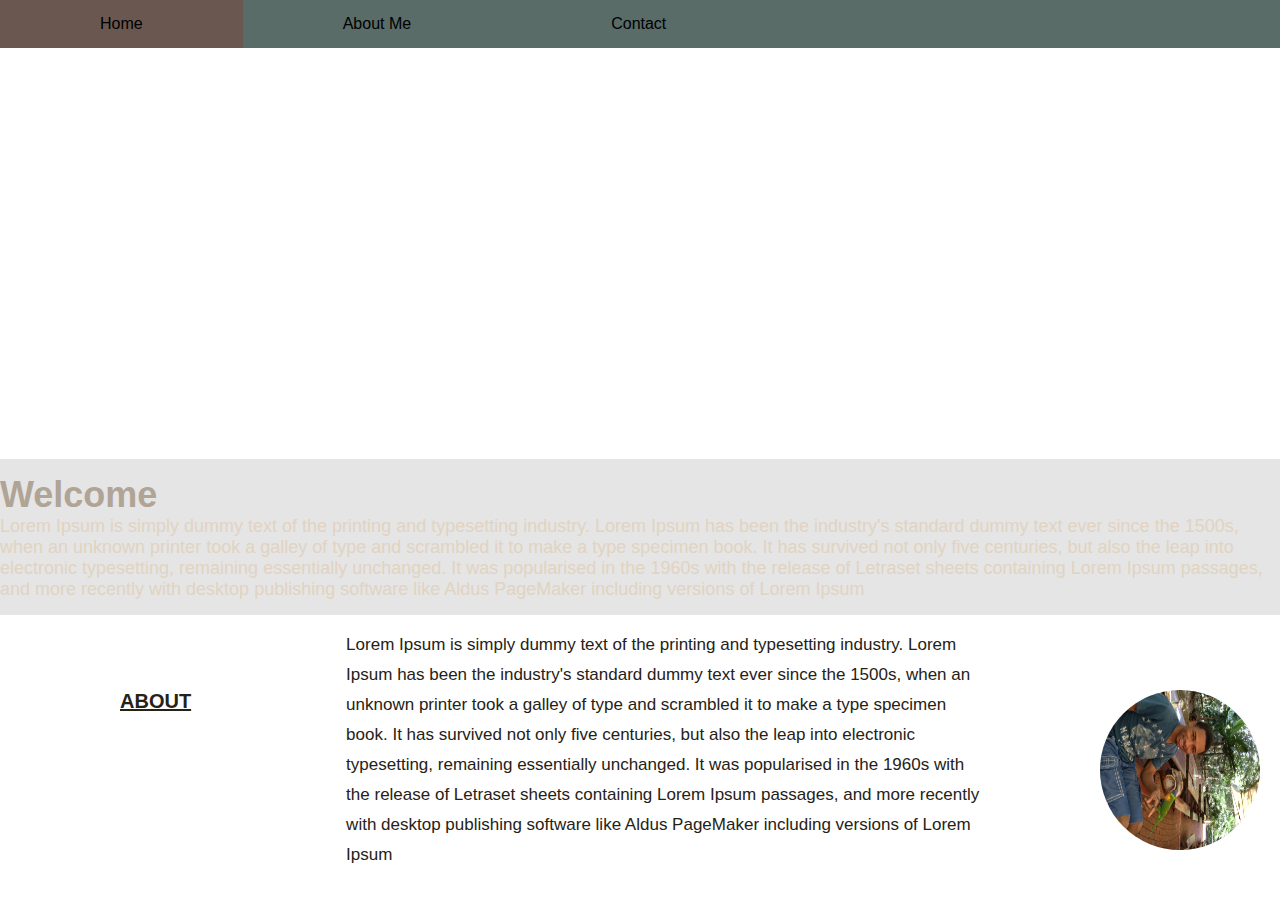
<file: Index.html>
<!DOCTYPE html>
<html>
<head>
	<meta charset="utf-8" />
	<title> Tajai Experience</title>
	<link rel="stylesheet" type="text/css" href="Home.css">


	<link href="https://fonts.googleapis.com/css?family=Barlow+Semi+Condensed" rel="stylesheet"> 
</head>
<body>
	<div class ="Header">
		<ul>
			<li><a class="active" href="Home.html">Home</a></li>
			<li><a href="AboutMe.html">About Me</a></li>
			<li><a href="Contact.html">Contact</a></li>
		</ul>
	</div>
	<div class="VideoContainer">
		<video autoplay muted loop id="myVideo">
			<source src="WebsiteVideo.mp4" type="video/mp4">
		</video>
		<div class = "VideoText">
			<h1> Welcome</h1>
			<p>Lorem Ipsum is simply dummy text of the printing and typesetting industry. Lorem Ipsum has been the industry's standard dummy text ever since the 1500s, when an unknown printer took a galley of type and scrambled it to make a type specimen book. It has survived not only five centuries, but also the leap into electronic typesetting, remaining essentially unchanged. It was popularised in the 1960s with the release of Letraset sheets containing Lorem Ipsum passages, and more recently with desktop publishing software like Aldus PageMaker including versions of Lorem Ipsum</p>
		</div>
	</div>
	<div class="BottomContainer">
		<h3>ABOUT</h3>
		<p>Lorem Ipsum is simply dummy text of the printing and typesetting industry. Lorem Ipsum has been the industry's standard dummy text ever since the 1500s, when an unknown printer took a galley of type and scrambled it to make a type specimen book. It has survived not only five centuries, but also the leap into electronic typesetting, remaining essentially unchanged. It was popularised in the 1960s with the release of Letraset sheets containing Lorem Ipsum passages, and more recently with desktop publishing software like Aldus PageMaker including versions of Lorem Ipsum</p>
		<img src="IMG_0038.JPG">
	
	</div>
	
	
</body>
</html>
</file>
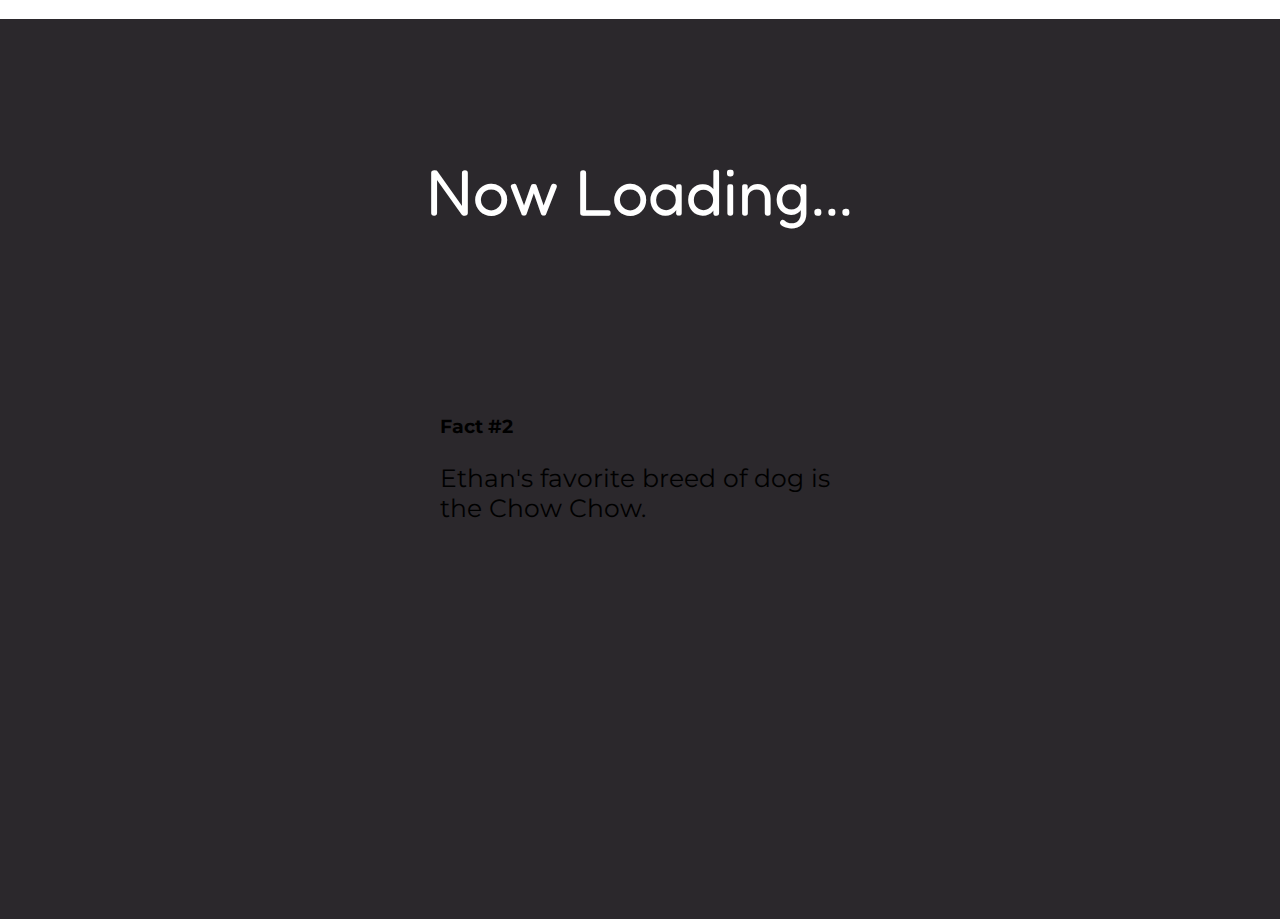
<file: index.html>
<!doctype html>
<html lang="en">
   <head>
      <!-- Required meta tags -->
      <meta charset="utf-8">
      <meta name="viewport" content="width=device-width, initial-scale=1, shrink-to-fit=no">
      <!-- Bootstrap CSS -->
      <link rel="stylesheet" href="https://use.fontawesome.com/releases/v5.6.3/css/all.css" integrity="sha384-UHRtZLI+pbxtHCWp1t77Bi1L4ZtiqrqD80Kn4Z8NTSRyMA2Fd33n5dQ8lWUE00s/" crossorigin="anonymous">
      <link href="https://fonts.googleapis.com/css?family=Sigmar+One|Ultra" rel="stylesheet">
      <link rel="stylesheet" href="https://stackpath.bootstrapcdn.com/bootstrap/4.2.1/css/bootstrap.min.css" integrity="sha384-GJzZqFGwb1QTTN6wy59ffF1BuGJpLSa9DkKMp0DgiMDm4iYMj70gZWKYbI706tWS" crossorigin="anonymous">
      <link href="https://fonts.googleapis.com/css?family=Baloo+Thambi|Righteous" rel="stylesheet">
      <link href="https://fonts.googleapis.com/css?family=ABeeZee|Montserrat" rel="stylesheet"> 
      <link rel="stylesheet" type="text/css" href="index.css">
      <link rel="stylesheet" type="text/css" href="main.css">
      <link rel="stylesheet" type="text/css" href="animate.css">
   </head>
   <body>
      <div class="container-fluid p-0">
         <!-- Side Nav -->
         <nav id = "sideNav" class="navbar navbar-expand-lg navbar-light  fixed-top" >
            <div id = "navContent">
               <ul class="nav">
                  <li class="nav-item">
                     <a class="nav-link active" href="#"><i id ="HomePage" class="fa fa-home" aria-hidden="true" style="color:white;" ></i>
                     </a>
                  </li>
                  <li class="nav-item">
                     <a class="nav-link" href="#"><i id= "ProjectPage" class="fa fa-code" aria-hidden="true" style="color:white;"></i>
                     </a>
                  </li>
                  <li class="nav-item">
                     <a class="nav-link" href="#"><i  id = "ExperiencePage"class="far fa-clipboard" style="color:white; "></i>
                     </a>
                  </li>
                  <li class="nav-item">
                     <a class="nav-link disabled" href="#"></a>
                  </li>
               </ul>
            </div>
         </nav>
         <!-- Main Content -->
         <div class="MainContent1 row text-center">
            <div class = "col-md-6 col-md-offset-3" id="col1">
               <h1 style="font-size: 75px; font-family: Baloo Thambi; margin-bottom: 0rem; ">Ethan <span  style = "color: #76323F">Campana
                  </span>
               </h1>
               <div class = "subheading">
                  141 Warren Street · Uniondale, NY 11553 · (516) 302-3959 · ecampana@purdue.edu
               </div>
               <p style="font-family: Righteous; font-size: 20px;">I am a Junior at Purdue University studying Computer Information Technology. I am AWS Solution Architect Associate Certified. My skills span from Software Development to Network and System Administration. A jack of all trades with a resolve for only success.</p>
               <p style="font-size: 20px; font-family: Righteous; margin-bottom: 0.5rem;">Resume: <a href="https://drive.google.com/uc?export=download&id=19F9UFoDb-rQhh_TzyKyTyGfRMCHxc_i8"><i class="fas fa-file-pdf" style="color: black; padding-left: 1rem"></i></a></p>
               <div class="text-center">
                  <img  id="pic1" src="DSCN2015.JPG" class="rounded img-thumbnail img-fluid" alt="...">
               </div>
               <a   href="https://www.linkedin.com/in/ethan-campana-a52297164/"><i  id= "link"class="fab fa-linkedin" style="font-size: 45px;"></i></a>
              <a   href="https://github.com/EthanCampana"><i id ="link" class="fab fa-github" style="font-size: 45px;;"></i></a> 
            </div>
         </div>
         <div class="MainContent2 ">
            <div class="container-fluid p-3">
                <h1 class = "text-center" style="font-family: Ultra;font-size: 2.7rem;color: Black;">PROJECTS</h1>
               <div class = "row">
                  <div class="col-md-4">
                     <div class="card  border-dark" style="border: 5px solid;"> 
                        <div class="card-header"> <h4 class="card-title text-center" style="font-family: Montserrat;">Scenario Bot</h5></div>
                        <div class="card-body">
                           <p class="card-text"style="font-family: ABeeZee;">Scenario Bot is a discord bot written in Python. Scenario Bot allows users to write custom stories using tags. Using these tags Scenario Bot can bring your custom stories to life in a RPG-like fashion.  </p>
                           <p class="card-text text-center"><span class="badge badge-info">Python</span>
                            <a href="https://github.com/EthanCampana/random-scenario"><i class="fab fa-github" style="font-size: 35px; color: #21090E;"></i></a> </p>
                           

                        </div>
                        <div class="card-footer bg-transparent   border-dark "style="font-family: Sigmar One;">
                            Completion:
                            <div class="progress">             
                                <div class="progress-bar progress-bar-striped progress-bar-animated" role="progressbar"
                                aria-valuenow="40" aria-valuemin="0" aria-valuemax="100" style="width:40%">
                                  40%
                                </div>
                              </div> 
                        </div>
                     </div>
                  </div>
                  <div class="col-md-4">
                     <div class="card  border-dark" style="border: 5px solid;">
                           <div class="card-header"><h4 class="card-title text-center Display-1" style="font-family: Montserrat;">Restaurant & Event Finder</h5></div>
                        <div class="card-body">
                           <p class="card-text"style="font-family: ABeeZee;">The Restaurant & Event Finder application finds Restaurants and Events near you! This application connects to a database to allow account authentication and registration. Users can leave reviews from the application on a particular resturaunt or event. The application uses a combination of the Yelp API aswell as the Eventful API to gather its information.</p>
                           <p class="card-text text-center"><span class="badge badge-info">Java</span>
                            <a href="https://github.com/EthanCampana/CNIT325Project"><i class="fab fa-github" style="font-size: 45px; color: #21090E;"></i></a></p>
                           
                        </div>
                        <div class="card-footer bg-transparent  border-dark "style="font-family: Sigmar One;">
                            Completion:
                            <div class="progress">             
                                <div class=" progress-bar progress-bar-striped progress-bar-animated bg-success" role="progressbar"
                                aria-valuenow="100" aria-valuemin="0" aria-valuemax="100" style="width:100%">
                                Completed
                                </div>
                              </div> 
                        </div>
                     </div>
                  </div>
                  <div class="col-md-4">
                     <div class="card  border-dark" style="border: 5px solid;" >
                        <div class="card-header">  <h5 class="card-title text-center" style="font-family: Montserrat;">Chatroom</h5></div>
                        <div class="card-body">
                           <p class="card-text"style="font-family: ABeeZee;" >Multi-threaded Chatroom that allows up to five concurrent users at once. Server keeps logs of chat interaction and stores it onto the local computer hosting. Chatroom supports three languages English, Spanish and Dutch.</p>
                           <p class="card-text text-center"><span class="badge badge-info">Java</span>
                            <a href="https://github.com/EthanCampana/Chatroom"><i class="fab fa-github" style="font-size: 45px; color: blac;"></i></a></p>
                           
                           
                        </div>
                        <div class="card-footer bg-transparent  border-dark "style="font-family: Sigmar One;">
                            Completion:
                            <div class="progress">             
                                <div class=" progress-bar progress-bar-striped progress-bar-animated bg-success" role="progressbar"
                                aria-valuenow="100" aria-valuemin="0" aria-valuemax="100" style="width:100%">
                                Completed
                                </div>
                              </div> 
                        </div>
                     </div>
                  </div>
               </div>
               <h1 class="text-center"style="font-family: Ultra;font-size: 2.7rem;color: Black;">CLUBS</h1>
               <div class="row">
                     <div class="col-md-3"></div>
                  <div class="col-md-3 ">
                    <div class="card" style="border: 5px solid;">
                        <img class="card-img-top" src="AITP.png"  style = " height: 200px;"alt="Card image">
                        <div class="card-header  border-dark"><h4 class="text-center"style="font-family: Montserrat;">AITP</h4></div>
                      <div class="card-body  border-dark">
                          <p class="card-text "style="font-family: ABeeZee;">Association of IT Professionals is a professional association that, fosters the development of its members into computing professionals through events held by the orginization allowing their members to engage with industry professionals. Members recieve IT career advice and IT skills training.
                              
                          </p>
                          <p class="card-text text-center"><span class="badge badge-success">Member</span></p>
                      </div>
                    </div>
                  </div>
                  <div class="col-md-3">
                      <div class="card" style="border: 5px solid;">
                          <img class="card-img-top" src="national.jpg"  style = " height: 225px;"alt="Card image">
                          <div class="card-header  border-dark"><h5 class="text-center"style="font-family: Montserrat;">National Honor Society of Leadership and Success</h5></div>
                          <div class="card-body  border-dark">
                              <p class="card-text"style="font-family: ABeeZee;">National Honor Society of Leadership and Success provides leadership training in groups. NHSLS grows the leadership potential of its members through group exercises and other Opportunities (ie. Community Service).
                                  <p class="card-text text-center"><span class="badge badge-success">Member</span></p>
                          </div>
                        </div>
                        <div class="col-md-3"></div>

                  </div>
               </div>
            </div>
         </div>
         <div class="MainContent3">
            <div class="container-fluid p-3">
               <div id ="Skill">
                  <h1 class="mb-3">SKILLS</h1>
                  <div class ="subheading">Programming Languages & Tools</div>
                  <ul class= "list-inline dev-icons">
                     <li class = "list-inline-item"><i class="fab fa-js-square"></i></li>
                     <li class = "list-inline-item"><i class="fab fa-html5"></i></li>
                     <li class = "list-inline-item"><i class="fab fa-css3-alt"></i></li>
                     <li class = "list-inline-item"><i class="fab fa-python"></i></li>
                     <li class = "list-inline-item"><i class="fab fa-java"></i></li>
                     <li class = "list-inline-item"><i class="fab fa-aws"></i></li>
                  </ul>
                 
                  </div>
                  <div id="Interest">
                     <h1>Interests And More</h1>
                     <p>In the technological world I found myself interested in the cloud computing side of things. If I could be locked in a room for a week just to learn one IT skill, I would definetly learn Machine Learning.</p>
                     <p>I actively love traveling and embracing new cultures and experiences.I try to travel out the country at least once a year. On warm sunny days you will often find me rollerblading around listening to some tunes or if theirs a beach swimming and enjoying the waves.</p>
                     <p>On indoor day's you'll often find me reading comic books or watching movies of any kind, good or bad thier both enjoyable to me.</p>
                  </div>
                     
               </div>
               
         </div>
      </div>
      </div>
      <!--Loading Page for the Website-->
      <div class="loader animated fadeOutLeft" style="background-color:rgb(43, 40, 44); height: 100%; width: 100%;">
         <div class="card text-white mb-3 vertical-center justify-content-center " style="max-width: 25rem; background-color: rgb(43, 40, 44);">
            <div class="card-header">
               <h3 class= "card-title" id="card-title">
               </h5>
               <div class="card-body">
                  <p id ="card-text" class = "card-text" style="font-size: 25px;"></p>
               </div>
            </div>
         </div>
         <div class="wavetext fixed-bottom">
         </div>
      </div>
      <!-- Optional JavaScript -->
      <!-- jQuery first, then Popper.js, then Bootstrap JS -->
      <script src="https://code.jquery.com/jquery-3.3.1.slim.min.js" integrity="sha384-q8i/X+965DzO0rT7abK41JStQIAqVgRVzpbzo5smXKp4YfRvH+8abtTE1Pi6jizo" crossorigin="anonymous"></script>
      <script src="https://cdnjs.cloudflare.com/ajax/libs/popper.js/1.14.6/umd/popper.min.js" integrity="sha384-wHAiFfRlMFy6i5SRaxvfOCifBUQy1xHdJ/yoi7FRNXMRBu5WHdZYu1hA6ZOblgut" crossorigin="anonymous"></script>
      <script src="https://stackpath.bootstrapcdn.com/bootstrap/4.2.1/js/bootstrap.min.js" integrity="sha384-B0UglyR+jN6CkvvICOB2joaf5I4l3gm9GU6Hc1og6Ls7i6U/mkkaduKaBhlAXv9k" crossorigin="anonymous"></script>
      <script src="main.js"></script>
      <script src="main2.js"></script>
   </body>
</file>
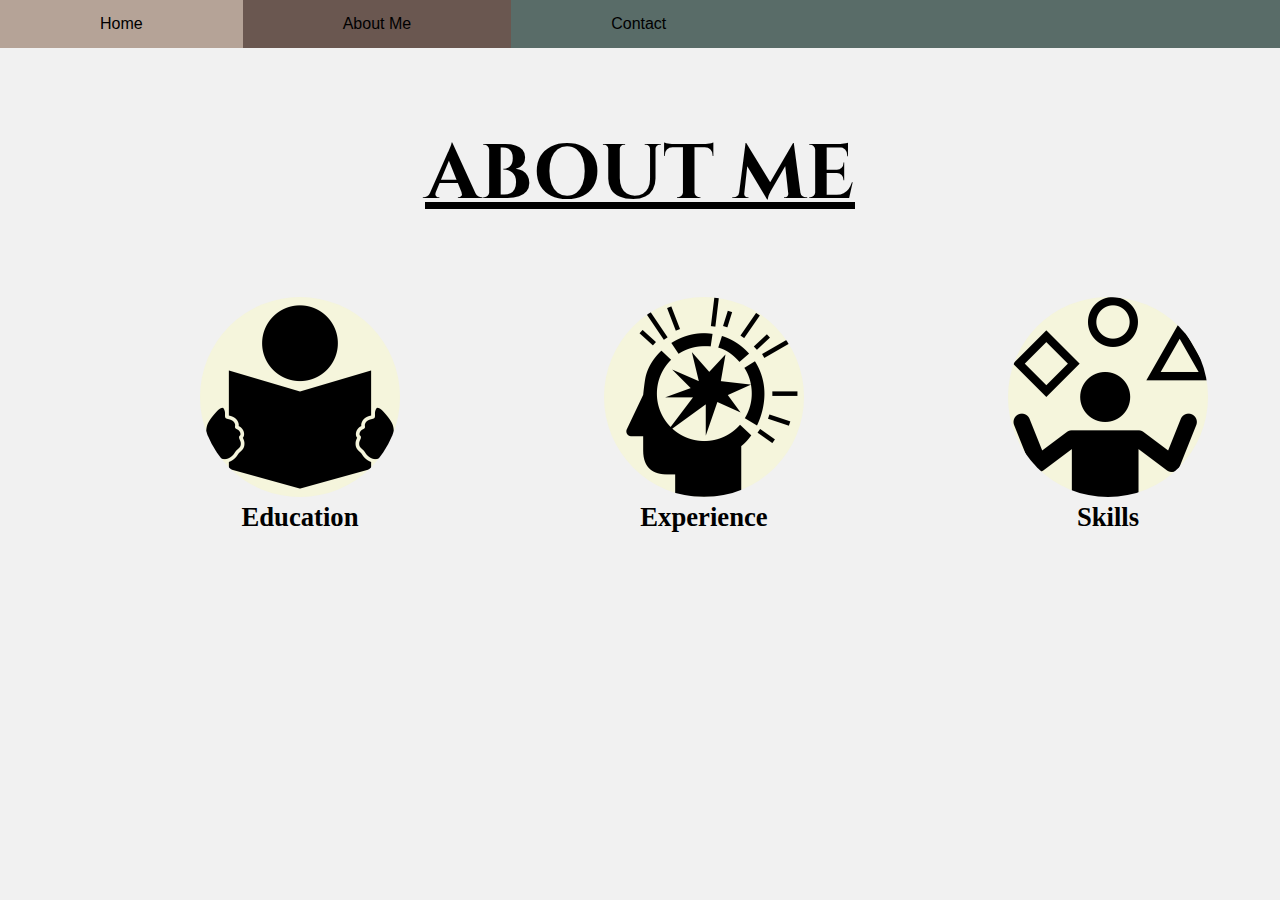
<file: AboutMe.html>
<!DOCTYPE html>
<html>
<head>
	<meta charset="utf-8" />
	<title> Tajai Experience</title>
	<link rel="stylesheet" type="text/css" href="AboutMe.css">

	<link href="https://fonts.googleapis.com/css?family=Cinzel" rel="stylesheet"> 
	<link href="https://fonts.googleapis.com/css?family=Barlow+Semi+Condensed" rel="stylesheet"> 
</head>
<body>


	<div class ="Header">
		<ul>
			<li><a href="Home.html">Home</a></li>
			<li><a class="active" href="AboutMe.html">About Me</a></li>
			<li><a href="Contact.html">Contact</a></li>
		</ul>
	</div>
	<div class="AboutMe">
		<h6 id="AboutMeText">ABOUT ME</h6>
	</div>

	<div class="ButtonRow">
	<button id="Button 1">
		<h1 id="Education">Education</h1>
	</button>
	<button id="Button 2">
		<h1 id="Experience">
		Experience
	</h1>
	</button>
	<button id ="Button 3">
	<h1 id="Skills">
		Skills
	</h1>
	</button>
	</div>

	<div id="EducationModal" class="EducationModal">
		<div class="EducationModal-Content">
			<span class="close">&times;</span>
			<img src="IMG_0954.JPG">
			<p>Lorem ipsum dolor sit amet, consectetuer adipiscing elit. Aenean commodo ligula eget dolor. Aenean massa. Cum sociis natoque penatibus et magnis dis parturient montes, nascetur ridiculus mus. Donec quam felis, ultricies nec, pellentesque eu, pretium quis, sem. Nulla consequat massa quis enim. Donec pede justo, fringilla vel, aliquet nec, vulputate eget, arcu. In enim justo, rhoncus ut, imperdiet a, venenatis vitae, justo. Nullam dictum felis eu pede mollis pretium. Integer tincidunt. Cras dapibus. Vivamus elementum semper nisi. Aenean vulputate eleifend tellus. Aenean leo ligula, porttitor eu, consequat vitae, eleifend ac, enim. Aliquam lorem ante, dapibus in, viverra quis, feugiat a, tellus. Phasellus viverra nulla ut metus varius laoreet. Quisque rutrum. Aenean imperdiet. Etiam ultricies nisi vel augue. Curabitur ullamcorper ultricies nisi. Nam eget dui. Etiam rhoncus. Maecenas tempus, tellus eget condimentum rhoncus, sem quam semper libero, sit amet adipiscing sem neque sed ipsum. Nam quam nunc, blandit vel, luctus pulvinar, hendrerit id, lorem. Maecenas nec odio et ante tincidunt tempus. Donec vitae sapien ut libero venenatis faucibus. Nullam quis ante. Etiam sit amet orci eget eros faucibus tincidunt. Duis leo. Sed fringilla mauris sit amet nibh. Donec sodales sagittis magna. Sed consequat, leo eget bibendum sodales, augue velit cursus nunc, </p>

		</div>
	</div>
	<div id="ExperienceModal" class="ExperienceModal">
		<div class="ExperienceModal-Content">
			<span class="close2">&times;</span>
			<p>Lorem ipsum dolor sit amet, consectetuer adipiscing elit. Aenean commodo ligula eget dolor. Aenean massa. Cum sociis natoque penatibus et magnis dis parturient montes, nascetur ridiculus mus. Donec quam felis, ultricies nec, pellentesque eu, pretium quis, sem. Nulla consequat massa quis enim. Donec pede justo, fringilla vel, aliquet nec, vulputate eget, arcu. In enim justo, rhoncus ut, imperdiet a, venenatis vitae, justo. Nullam dictum felis eu pede mollis pretium. Integer tincidunt. Cras dapibus. Vivamus elementum semper nisi. Aenean vulputate eleifend tellus. Aenean leo ligula, porttitor eu, consequat vitae, eleifend ac, enim. Aliquam lorem ante, dapibus in, viverra quis, feugiat a, tellus. Phasellus viverra nulla ut metus varius laoreet. Quisque rutrum. Aenean imperdiet. Etiam ultricies nisi vel augue. Curabitur ullamcorper ultricies nisi. Nam eget dui. Etiam rhoncus. Maecenas tempus, tellus eget condimentum rhoncus, sem quam semper libero, sit amet adipiscing sem neque sed ipsum. Nam quam nunc, blandit vel, luctus pulvinar, hendrerit id, lorem. Maecenas nec odio et ante tincidunt tempus. Donec vitae sapien ut libero venenatis faucibus. Nullam quis ante. Etiam sit amet orci eget eros faucibus tincidunt. Duis leo. Sed fringilla mauris sit amet nibh. Donec sodales sagittis magna. Sed consequat, leo eget bibendum sodales, augue velit cursus nunc, </p>
		</div>
	</div>
	<div id="SkillsModal" class="SKillsModal">
		<div class="SkillsModal-Content">
			<span class="close3">&times;</span>
			<p>Lorem ipsum dolor sit amet, consectetuer adipiscing elit. Aenean commodo ligula eget dolor. Aenean massa. Cum sociis natoque penatibus et magnis dis parturient montes, nascetur ridiculus mus. Donec quam felis, ultricies nec, pellentesque eu, pretium quis, sem. Nulla consequat massa quis enim. Donec pede justo, fringilla vel, aliquet nec, vulputate eget, arcu. In enim justo, rhoncus ut, imperdiet a, venenatis vitae, justo. Nullam dictum felis eu pede mollis pretium. Integer tincidunt. Cras dapibus. Vivamus elementum semper nisi. Aenean vulputate eleifend tellus. Aenean leo ligula, porttitor eu, consequat vitae, eleifend ac, enim. Aliquam lorem ante, dapibus in, viverra quis, feugiat a, tellus. Phasellus viverra nulla ut metus varius laoreet. Quisque rutrum. Aenean imperdiet. Etiam ultricies nisi vel augue. Curabitur ullamcorper ultricies nisi. Nam eget dui. Etiam rhoncus. Maecenas tempus, tellus eget condimentum rhoncus, sem quam semper libero, sit amet adipiscing sem neque sed ipsum. Nam quam nunc, blandit vel, luctus pulvinar, hendrerit id, lorem. Maecenas nec odio et ante tincidunt tempus. Donec vitae sapien ut libero venenatis faucibus. Nullam quis ante. Etiam sit amet orci eget eros faucibus tincidunt. Duis leo. Sed fringilla mauris sit amet nibh. Donec sodales sagittis magna. Sed consequat, leo eget bibendum sodales, augue velit cursus nunc, </p>
		</div>
	</div>


	<script src="HelpMe.js">
</script>

</body>
</html>
</file>
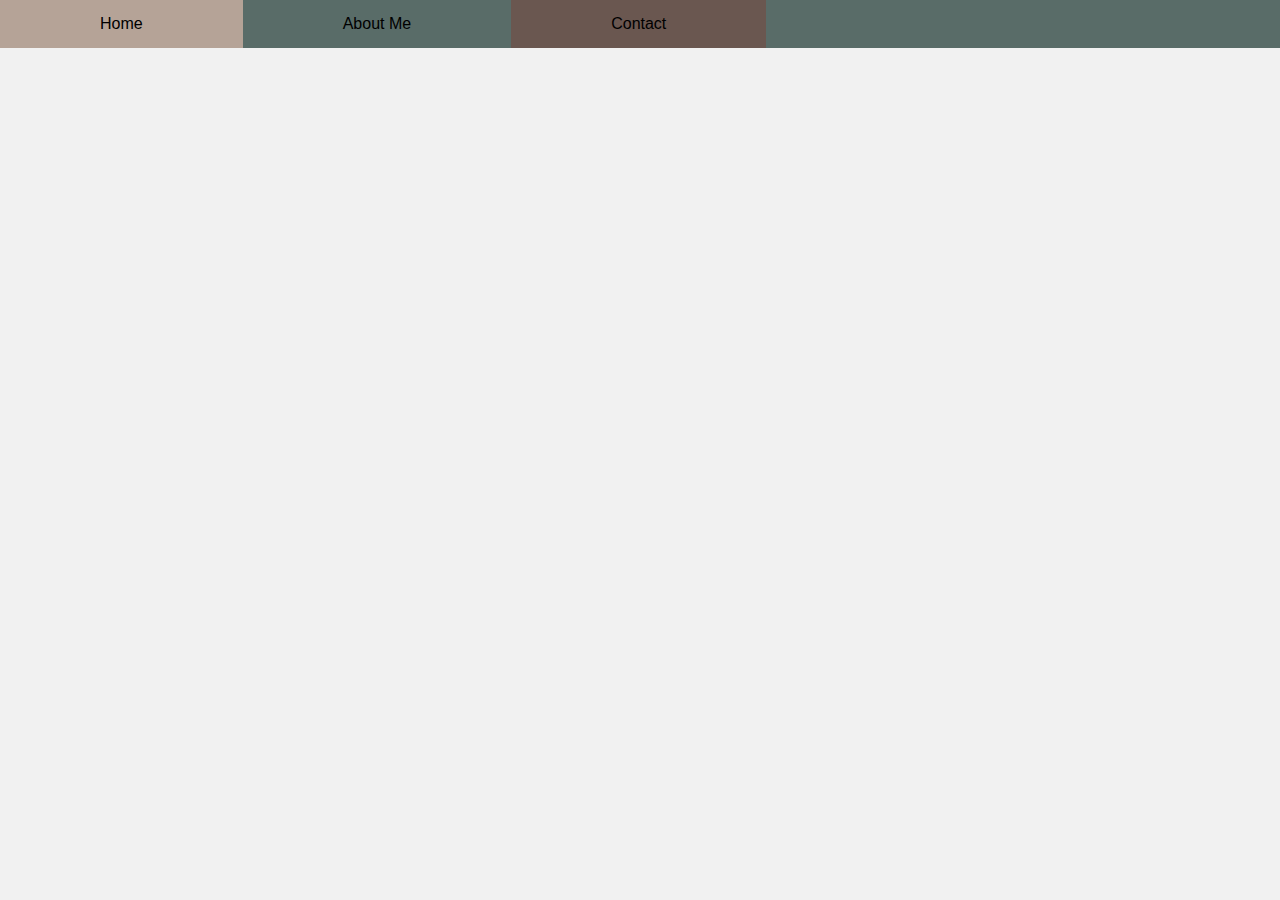
<file: Contact.html>
<!DOCTYPE html>
<html>
<head>
	<meta charset="utf-8" />
	<title> Tajai Experience</title>
	<link rel="stylesheet" type="text/css" href="Contact.css">


	<link href="https://fonts.googleapis.com/css?family=Barlow+Semi+Condensed" rel="stylesheet"> 
</head>
<body>
	<div class ="Header">
		<ul>
			<li><a href="Home.html">Home</a></li>
			<li><a  href="AboutMe.html">About Me</a></li>
			<li><a class="active" href="Contact.html">Contact</a></li>
		</ul>
	</div>

</body>
</html>
</file>
<file: Home.css>
*{
  margin: 0;
  overflow: auto;
}
@import url('https://fonts.googleapis.com/css?family=Maven+Pro');

.Header{
  background-color: #596c68;
  position: relative;
}
.Header ul{
  list-style-type: none;
  margin: 0px;
  padding: 0;
  overflow: hidden;
 background-image: url('https://pre00.deviantart.net/94a4/th/pre/f/2009/057/1/a/old_scroll_texture_iii_by_isthar_art.jpg');
 

}
.Header li{
  float: left;
  
}
.Header li a{
 font-family: 'Maven Pro', sans-serif;
  display: block;
  color: white;
  text-align: center;
  text-decoration: none;
  padding: 15px 100px;
  color: black;
}
.Header li a:hover:not(.active){
  background-color: #b5a397;
}
.active{
  background-color: #6a5750;
}
.VideoContainer{
  position: relative;
  width: 98.vw;
  height: 63vh;
  overflow: hidden;
  
}
.VideoContainer video{
  width: 100%;
  height: 100%;
  object-fit: fill;
}
head{
 background-color: #78c2c3;
}
.VideoText{
  font-family: 'Maven Pro', sans-serif;
    position: absolute;
    bottom: 0px;
    background: rgba(0, 0, 0, 0.1);
    color: #e1d3c1;
    width: 100%;
    padding: 15px 0px 15px 0px;
    z-index: 1;
    font-size: large;
    
}
.VideoText h1{
  color: #afa496;
}
.BottomContainer{
  background-image: url('https://upload.wikimedia.org/wikipedia/commons/thumb/4/4f/Old_paper1.jpg/768px-Old_paper1.jpg');
  color: #262216;
  background-size: cover;
  height: 28vh;

}
/* Bottom Content not needed. Position text etc in container. Remove Bottom Content*/

.BottomContainer h3{
  position: static;
font-family: 'Maven Pro', sans-serif;
  float: left;
 padding: 75px 55px 50px 120px;
 text-decoration-line:  underline;
 font-size: 20px;
  
}
.BottomContainer p{
font-family: 'Maven Pro', sans-serif;
  position: static;
  width: 50%;
  padding-left: 100px;
  line-height: 30px;
  padding-top: 15px;
   font-size:  17px;
}

.BottomContainer img{
  border-radius: 50%;
  width: 160px;
  height: 160px;
  position: relative;
  bottom: 180px;
  left: 1100px;
  transform: rotate(90deg);
}
.footer
{
  font-family: 'Maven Pro', sans-serif;
  text-align: center;
  background-color: #212125;
  color: white;
  height: 3.1vh;
  overflow: unset;
}
</file>
<file: index.css>
@import url(https://fonts.googleapis.com/css?family=Fredoka+One);
/*
 This is my very first SCSS experiment
 */
 @media only screen and (max-width: 600px) {

  .wavetext span {
    display: inline-block;
    font-family: "Fredoka One", sans-serif;
    font-size: 45px;
    animation-duration: 1s;
    animation-name: wave;
    animation-iteration-count: infinite;
    animation-direction: alternate;
  }

}

@keyframes wave {
  from {
    transform: translateY(0);
    color: goldenrod;
  }
  to {
    transform: translateY(-60px);
  }
}
html, body {
    height: 100%;
  }

  .loader{
    animation-delay: 4s;
    animation-duration: 1s;
  }
  
  .vertical-center {
    position: relative;
    top: 50%;
    left: 50%;
    /* bring your own prefixes */
    transform: translate(-50%, -50%);
    animation-fill-mode: forwards;
  }
  
  
  
.wavetext {
    margin-bottom: 1.5em;
    text-align: center;
}
.wavetext span {
  display: inline-block;
  font-family: "Fredoka One", sans-serif;
  font-size: 65px;
  animation-duration: 1s;
  animation-name: wave;
  animation-iteration-count: infinite;
  animation-direction: alternate;
}
.wavetext :nth-child( 20n + 0) {
  animation-delay: -2s;
  color: rgba(255, 255, 255, 255);
}
.wavetext :nth-child( 20n + 1) {
  animation-delay: -1.9s;
  color: rgba(255, 255, 255, 255);
}
.wavetext :nth-child( 20n + 2) {
  animation-delay: -1.8s;
  color: rgba(255, 255, 255, 255);
}
.wavetext :nth-child( 20n + 3) {
  animation-delay: -1.7s;
  color: rgba(255, 255, 255, 255);
}
.wavetext :nth-child( 20n + 4) {
  animation-delay: -1.6s;
  color: rgba(255, 255, 255, 255);
}
.wavetext :nth-child( 20n + 5) {
  animation-delay: -1.5s;
  color: rgba(255, 255, 255, 255);
}
.wavetext :nth-child( 20n + 6) {
  animation-delay: -1.4s;
  color: rgba(255, 255, 255, 255);
}
.wavetext :nth-child( 20n + 7) {
  animation-delay: -1.3s;
  color: rgba(255, 255, 255, 255);
}
.wavetext :nth-child( 20n + 8) {
  animation-delay: -1.2s;
  color: rgba(255, 255, 255, 255);
}
.wavetext :nth-child( 20n + 9) {
  animation-delay: -1.1s;
  color: rgba(255, 255, 255, 255);
}
.wavetext :nth-child( 20n + 10) {
  animation-delay: -1s;
  color: rgba(255, 255, 255, 255);
}
.wavetext :nth-child( 20n + 11) {
  animation-delay: -0.9s;
  color: rgba(255, 255, 255, 255);
}
.wavetext :nth-child( 20n + 12) {
  animation-delay: -0.8s;
  color: rgba(255, 255, 255, 255);
}
.wavetext :nth-child( 20n + 13) {
  animation-delay: -0.7s;
  color: rgba(255, 255, 255, 255);
}
.wavetext :nth-child( 20n + 14) {
  animation-delay: -0.6s;
  color: rgba(255, 255, 255, 255);
}
.wavetext :nth-child( 20n + 15) {
  animation-delay: -0.5s;
  color: rgba(255, 255, 255, 255);
}
.wavetext :nth-child( 20n + 16) {
  animation-delay: -0.4s;
  color: rgba(255, 255, 255, 255);
}
.wavetext :nth-child( 20n + 17) {
  animation-delay: -0.3s;
  color: rgba(255, 255, 255, 255);
}
.wavetext :nth-child( 20n + 18) {
  animation-delay: -0.2s;
  color: rgba(255, 255, 255, 255);
}
.wavetext :nth-child( 20n + 19) {
  animation-delay: -0.1s;
  color: rgba(255, 255, 255, 255);
}
</file>
<file: main.css>
@import url("https://fonts.googleapis.com/css?family=Montserrat:100");
html,
body,
h1 {
  padding: 0;
  margin: 0;
  font-family: "Montserrat", sans-serif;
}

#app {
  height: 100vh;
  width: 100%;
  margin: 0;
  padding: 0;
  display: flex;
  flex-direction: column;
  justify-content: center;
  align-items: center;
  background: linear-gradient(rgba(10, 10, 10, 0.6), rgba(0, 0, 0, 0.9)), repeating-linear-gradient(0, transparent, transparent 2px, black 3px, black 3px), url("https://ak.picdn.net/shutterstock/videos/1025735360/thumb/1.jpg");
  background-size: cover;
  background-position: center;
  z-index: 1;
}

#wrapper {
  text-align: center;
}

.sub {
  color: #64dcdc;
  letter-spacing: 1em;
}

/* Our mixin positions a copy of our text
directly on our existing text, while
also setting content to the appropriate
text set in the data-text attribute. */
.glitch {
  position: relative;
  color: white;
  font-size: 4em;
  letter-spacing: 0.5em;
  /* Animation provies a slight random skew. Check bottom of doc
  for more information on how to random skew. */
  animation: glitch-skew 1s infinite linear alternate-reverse;
}
.glitch::before {
  content: attr(data-text);
  position: absolute;
  top: 0;
  left: 0;
  width: 100%;
  height: 100%;
  left: 2px;
  text-shadow: -2px 0 #ff00c1;
  /* Creates an initial clip for our glitch. This works in
  a typical top,right,bottom,left fashion and creates a mask
  to only show a certain part of the glitch at a time. */
  clip: rect(44px, 450px, 56px, 0);
  /* Runs our glitch-anim defined below to run in a 5s loop, infinitely,
  with an alternating animation to keep things fresh. */
  animation: glitch-anim 5s infinite linear alternate-reverse;
}
.glitch::after {
  content: attr(data-text);
  position: absolute;
  top: 0;
  left: 0;
  width: 100%;
  height: 100%;
  left: -2px;
  text-shadow: -2px 0 #00fff9, 2px 2px #ff00c1;
  animation: glitch-anim2 1s infinite linear alternate-reverse;
}

/* Creates an animation with 20 steaps. For each step, it calculates 
a percentage for the specific step. It then generates a random clip
box to be used for the random glitch effect. Also adds a very subtle
skew to change the 'thickness' of the glitch.*/
@keyframes glitch-anim {
  0% {
    clip: rect(60px, 9999px, 36px, 0);
    transform: skew(0.56deg);
  }
  5% {
    clip: rect(24px, 9999px, 85px, 0);
    transform: skew(0.22deg);
  }
  10% {
    clip: rect(60px, 9999px, 95px, 0);
    transform: skew(0.76deg);
  }
  15% {
    clip: rect(23px, 9999px, 76px, 0);
    transform: skew(0.28deg);
  }
  20% {
    clip: rect(31px, 9999px, 45px, 0);
    transform: skew(0.12deg);
  }
  25% {
    clip: rect(77px, 9999px, 76px, 0);
    transform: skew(0.49deg);
  }
  30% {
    clip: rect(30px, 9999px, 93px, 0);
    transform: skew(0.75deg);
  }
  35% {
    clip: rect(62px, 9999px, 87px, 0);
    transform: skew(0.7deg);
  }
  40% {
    clip: rect(62px, 9999px, 80px, 0);
    transform: skew(0.98deg);
  }
  45% {
    clip: rect(59px, 9999px, 21px, 0);
    transform: skew(0.29deg);
  }
  50% {
    clip: rect(81px, 9999px, 12px, 0);
    transform: skew(0.49deg);
  }
  55% {
    clip: rect(36px, 9999px, 61px, 0);
    transform: skew(0.76deg);
  }
  60% {
    clip: rect(20px, 9999px, 72px, 0);
    transform: skew(0.53deg);
  }
  65% {
    clip: rect(18px, 9999px, 57px, 0);
    transform: skew(0.02deg);
  }
  70% {
    clip: rect(72px, 9999px, 29px, 0);
    transform: skew(0.89deg);
  }
  75% {
    clip: rect(19px, 9999px, 85px, 0);
    transform: skew(0.21deg);
  }
  80% {
    clip: rect(88px, 9999px, 34px, 0);
    transform: skew(0.77deg);
  }
  85% {
    clip: rect(47px, 9999px, 69px, 0);
    transform: skew(0.15deg);
  }
  90% {
    clip: rect(56px, 9999px, 64px, 0);
    transform: skew(0.39deg);
  }
  95% {
    clip: rect(80px, 9999px, 45px, 0);
    transform: skew(0.62deg);
  }
  100% {
    clip: rect(48px, 9999px, 23px, 0);
    transform: skew(0.47deg);
  }
}
@keyframes glitch-anim2 {
  0% {
    clip: rect(99px, 9999px, 77px, 0);
    transform: skew(0.63deg);
  }
  5% {
    clip: rect(15px, 9999px, 22px, 0);
    transform: skew(0.06deg);
  }
  10% {
    clip: rect(59px, 9999px, 44px, 0);
    transform: skew(0.52deg);
  }
  15% {
    clip: rect(60px, 9999px, 10px, 0);
    transform: skew(0.82deg);
  }
  20% {
    clip: rect(19px, 9999px, 73px, 0);
    transform: skew(0.08deg);
  }
  25% {
    clip: rect(8px, 9999px, 17px, 0);
    transform: skew(1deg);
  }
  30% {
    clip: rect(2px, 9999px, 72px, 0);
    transform: skew(0.78deg);
  }
  35% {
    clip: rect(100px, 9999px, 60px, 0);
    transform: skew(0.33deg);
  }
  40% {
    clip: rect(68px, 9999px, 46px, 0);
    transform: skew(0.3deg);
  }
  45% {
    clip: rect(70px, 9999px, 8px, 0);
    transform: skew(0.85deg);
  }
  50% {
    clip: rect(35px, 9999px, 31px, 0);
    transform: skew(0.12deg);
  }
  55% {
    clip: rect(44px, 9999px, 69px, 0);
    transform: skew(0.95deg);
  }
  60% {
    clip: rect(29px, 9999px, 47px, 0);
    transform: skew(0.08deg);
  }
  65% {
    clip: rect(18px, 9999px, 79px, 0);
    transform: skew(0.15deg);
  }
  70% {
    clip: rect(2px, 9999px, 26px, 0);
    transform: skew(0.76deg);
  }
  75% {
    clip: rect(3px, 9999px, 83px, 0);
    transform: skew(0.72deg);
  }
  80% {
    clip: rect(79px, 9999px, 39px, 0);
    transform: skew(0.33deg);
  }
  85% {
    clip: rect(79px, 9999px, 68px, 0);
    transform: skew(0.23deg);
  }
  90% {
    clip: rect(64px, 9999px, 73px, 0);
    transform: skew(0.46deg);
  }
  95% {
    clip: rect(32px, 9999px, 66px, 0);
    transform: skew(0.45deg);
  }
  100% {
    clip: rect(84px, 9999px, 87px, 0);
    transform: skew(0.33deg);
  }
}
@keyframes glitch-skew {
  0% {
    transform: skew(1deg);
  }
  10% {
    transform: skew(3deg);
  }
  20% {
    transform: skew(-3deg);
  }
  30% {
    transform: skew(-1deg);
  }
  40% {
    transform: skew(5deg);
  }
  50% {
    transform: skew(-1deg);
  }
  60% {
    transform: skew(-2deg);
  }
  70% {
    transform: skew(1deg);
  }
  80% {
    transform: skew(-4deg);
  }
  90% {
    transform: skew(3deg);
  }
  100% {
    transform: skew(-3deg);
  }
}
</file>
<file: AboutMe.css>
*{
  margin: 0;

}
@import url('https://fonts.googleapis.com/css?family=Maven+Pro');
@import url('https://fonts.googleapis.com/css?family=Playfair+Display+SC');
.Header{
  background-color: #596c68;
  position: relative;
}
.Header ul{
  list-style-type: none;
  margin: 0px;
  padding: 0;
  overflow: hidden;
 background-image: url('https://pre00.deviantart.net/94a4/th/pre/f/2009/057/1/a/old_scroll_texture_iii_by_isthar_art.jpg');
 

}
.Header li{
  float: left;
  
}
.Header li a{
 font-family: 'Maven Pro', sans-serif;
  display: block;
  color: white;
  text-align: center;
  text-decoration: none;
  padding: 15px 100px;
  color: black;
}
.Header li a:hover:not(.active){
  background-color: #b5a397;
}
.active{
  background-color: #6a5750;
}
body{
  background-color: #f1f1f1;
}
body{
  background-image: url('https://i.ytimg.com/vi/RGrKp6TQj98/maxresdefault.jpg');
  background-size: cover;
}
.AboutMe{
  text-align: center;
  margin-top: 75px;
  font-size: 115px;
  text-decoration: underline;
  font-family: 'Cinzel', serif;
  animation-name: Test;
  animation-duration: 1.0s;
  
}
#AboutMeText{
  animation-name: Test2;
  animation-duration: 3.0s;
  animation-delay: 1.0s;
  animation-fill-mode: forwards;
}

@keyframes Test2{
  from {letter-spacing: 0px;}
  to {letter-spacing: 40px;}
  
}
@keyframes Test {
  from {margin-top:-1000px;}
  to {margin-top: 75px;}
}
.ButtonRow{
  margin-top: 70px;
  display: block
}

#Button\ 1{ 
  width: 200px;
  height: 200px;
margin-left: 200px;
  margin-bottom: 50px;
  border-radius: 50%;
  background-image: url('Education.png');
  background-position: center;
  background-size: cover;
  background-repeat: no-repeat;
  border: hidden;
  background-color: beige;
}
    
#Button\ 2{
  width:200px;
margin-left: 200px;
    margin-bottom: 50px;
  height: 200px;
  border-radius: 50%;
  background-image: url('Experience.png');
  background-position: center;
  background-size: cover;
  background-repeat: no-repeat;
  box-shadow: 0px; 
  border: hidden;
   background-color: beige;
}
#Button\ 3{
  width:200px;
  height: 200px;
   margin-bottom: 50px;
   margin-left: 200px;
  border-radius: 50%;
  background-image: url('Skills.png');
  background-position: left;
  background-position-x: 5px;
  background-size: cover;
  background-repeat: no-repeat;
  box-shadow: 0px;
  border: hidden;
  background-color: beige;
}
#Education{
  position: relative;
  top: 120px;
  font-family: 'Playfair Display SC', serif;
}
#Experience{
  position: relative;
  top: 120px;
  font-family: 'Playfair Display SC', serif;
}
#Skills{
  position: relative;
  top: 120px;
  font-family: 'Playfair Display SC', serif;
}
.EducationModal {
    display: none; /* Hidden by default */
    position: fixed; /* Stay in place */
    z-index: 1; /* Sit on top */
    left: 0;
    top: 0;
    width: 100%; /* Full width */
    height: 100%; /* Full height */
    overflow: auto; /* Enable scroll if needed */
    background-color: rgb(0,0,0); /* Fallback color */
    background-color: rgba(0,0,0,0.4); /* Black w/ opacity */
    animation-name:  ModalTest1;
  animation-duration: 2s;
  animation-fill-mode: forwards;
  animation-play-state: paused;
  
}
@keyframes ModalTest1{
    from {opacity: 0;}
    to {opacity: 1;}
  
}


.EducationModal-Content{
    background-color: #fefefe;
    margin: 15% auto; /* 15% from the top and centered */
    padding: 15px;
    height: 400px;
    border: 1px solid #888;
    width: 90%; /* Could be more or less, depending on screen size */
}

/* The Close Button */
.close {
    color: #aaa;
    float: right;
    font-size: 28px;
    font-weight: bold;
}

.close:hover,
.close:focus {
    color: black;
    text-decoration: none;
    cursor: pointer;
}
.close2 {
    color: #aaa;
    float: right;
    font-size: 28px;
    font-weight: bold;
}

.close2:hover,
.close2:focus {
    color: black;
    text-decoration: none;
    cursor: pointer;
}
.close3 {
    color: #aaa;
    float: right;
    font-size: 28px;
    font-weight: bold;
}

.close3:hover,
.close3:focus {
    color: black;
    text-decoration: none;
    cursor: pointer;
}

.ExperienceModal {
    display: none; /* Hidden by default */
    position: fixed; /* Stay in place */
    z-index: 1; /* Sit on top */
    left: 0;
    top: 0;
    width: 100%; /* Full width */
    height: 100%; /* Full height */
    overflow: auto; /* Enable scroll if needed */
    background-color: rgb(0,0,0); /* Fallback color */
    background-color: rgba(0,0,0,0.4); /* Black w/ opacity */
    animation-name:  ModalTest2;
  animation-duration: 2s;
  animation-fill-mode: forwards;
  animation-play-state: paused;
}
@keyframes ModalTest2{
    from {opacity: 0;}
    to {opacity: 1;}
  
}

.ExperienceModal-Content{
    background-color: #fefefe;
    margin: 15% auto; /* 15% from the top and centered */
    padding: 20px;
    border: 1px solid #888;
    width: 80%; /* Could be more or less, depending on screen size */
}
.SKillsModal {
    display: none; /* Hidden by default */
    position: fixed; /* Stay in place */
    z-index: 1; /* Sit on top */
    left: 0;
    top: 0;
    width: 100%; /* Full width */
    height: 100%; /* Full height */
    overflow: auto; /* Enable scroll if needed */
    background-color: rgb(0,0,0); /* Fallback color */
    background-color: rgba(0,0,0,0.4); /* Black w/ opacity */
      animation-name:  ModalTest3;
  animation-duration: 2s;
  animation-fill-mode: forwards;
  animation-play-state: paused;
}

@keyframes ModalTest3{
    from {opacity: 0;}
    to {opacity: 1;}
  
}
.SkillsModal-Content{
    background-color: #fefefe;
    margin: 15% auto; /* 15% from the top and centered */
    padding: 20px;
    border: 1px solid #888;
    width: 80%; /* Could be more or less, depending on screen size */
}
.EducationModal-Content img{
  position: relative;
  top: 20px;
  width: 4in;
  height: 3in;
  float: right;
}
.EducationModal-Content p{
  position: relative;
  top: 30px;
}
</file>
<file: Contact.css>
*{
  margin: 0;

}
@import url('https://fonts.googleapis.com/css?family=Maven+Pro');
@import url('https://fonts.googleapis.com/css?family=Playfair+Display+SC');
.Header{
  background-color: #596c68;
  position: relative;
}
.Header ul{
  list-style-type: none;
  margin: 0px;
  padding: 0;
  overflow: hidden;
 background-image: url('https://pre00.deviantart.net/94a4/th/pre/f/2009/057/1/a/old_scroll_texture_iii_by_isthar_art.jpg');
 

}
.Header li{
  float: left;
  
}
.Header li a{
 font-family: 'Maven Pro', sans-serif;
  display: block;
  color: white;
  text-align: center;
  text-decoration: none;
  padding: 15px 100px;
  color: black;
}
.Header li a:hover:not(.active){
  background-color: #b5a397;
}
.active{
  background-color: #6a5750;
}
body{
  background-color: #f1f1f1;
}
body{
  background-image: url('https://i.ytimg.com/vi/RGrKp6TQj98/maxresdefault.jpg');
  background-size: cover;
}
.image img{
  float: left;
  min-width: 30vw;
  max-width: 31vw;
  min-height: 25vl;
  margin: 20px 45px;
  padding: 20px;
  position: static;
}
.contactList{
 margin-right: 150px;
 width: 40vw;
 height: 40vl;
 position: static;
 float: right;
}
.contactList ul{
   position: static;
   list-style-type: none;
   font-size: 30px;
   line-height:80px;
   font-family: 'Maven Pro', sans-serif;
}

.contactList li a{
  text-decoration: none;
  color: black;
}
.contactList li a:hover{
  color: white;
}
.contactList li a:visited{
  color: #624464;
}
.contactList li a:link{
  color:#ffd6a4;
}
.contactList ul h5{
  font-style: italic;
  font-variant: all-small-caps;
}
</file>
